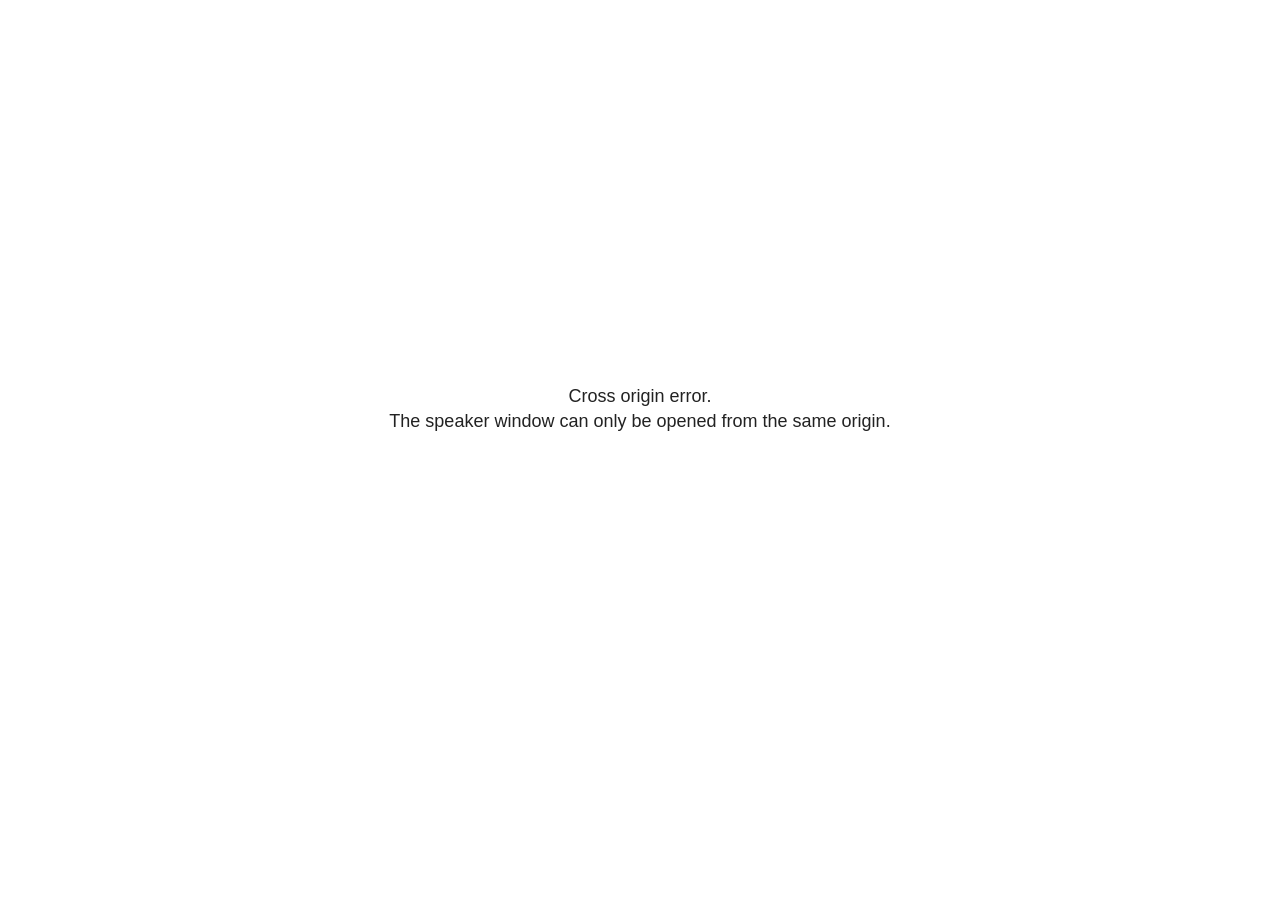
<file: docs/index copy_files/libs/revealjs/plugin/notes/speaker-view.html>
<!--
	NOTE: You need to build the notes plugin after making changes to this file.
-->
<html lang="en">
	<head>
		<meta charset="utf-8">

		<title>reveal.js - Speaker View</title>

		<style>
			body {
				font-family: Helvetica;
				font-size: 18px;
			}

			#current-slide,
			#upcoming-slide,
			#speaker-controls {
				padding: 6px;
				box-sizing: border-box;
				-moz-box-sizing: border-box;
			}

			#current-slide iframe,
			#upcoming-slide iframe {
				width: 100%;
				height: 100%;
				border: 1px solid #ddd;
			}

			#current-slide .label,
			#upcoming-slide .label {
				position: absolute;
				top: 10px;
				left: 10px;
				z-index: 2;
			}

			#connection-status {
				position: absolute;
				top: 0;
				left: 0;
				width: 100%;
				height: 100%;
				z-index: 20;
				padding: 30% 20% 20% 20%;
				font-size: 18px;
				color: #222;
				background: #fff;
				text-align: center;
				box-sizing: border-box;
				line-height: 1.4;
			}

			.overlay-element {
				height: 34px;
				line-height: 34px;
				padding: 0 10px;
				text-shadow: none;
				background: rgba( 220, 220, 220, 0.8 );
				color: #222;
				font-size: 14px;
			}

			.overlay-element.interactive:hover {
				background: rgba( 220, 220, 220, 1 );
			}

			#current-slide {
				position: absolute;
				width: 60%;
				height: 100%;
				top: 0;
				left: 0;
				padding-right: 0;
			}

			#upcoming-slide {
				position: absolute;
				width: 40%;
				height: 40%;
				right: 0;
				top: 0;
			}

			/* Speaker controls */
			#speaker-controls {
				position: absolute;
				top: 40%;
				right: 0;
				width: 40%;
				height: 60%;
				overflow: auto;
				font-size: 18px;
			}

				.speaker-controls-time.hidden,
				.speaker-controls-notes.hidden {
					display: none;
				}

				.speaker-controls-time .label,
				.speaker-controls-pace .label,
				.speaker-controls-notes .label {
					text-transform: uppercase;
					font-weight: normal;
					font-size: 0.66em;
					color: #666;
					margin: 0;
				}

				.speaker-controls-time, .speaker-controls-pace {
					border-bottom: 1px solid rgba( 200, 200, 200, 0.5 );
					margin-bottom: 10px;
					padding: 10px 16px;
					padding-bottom: 20px;
					cursor: pointer;
				}

				.speaker-controls-time .reset-button {
					opacity: 0;
					float: right;
					color: #666;
					text-decoration: none;
				}
				.speaker-controls-time:hover .reset-button {
					opacity: 1;
				}

				.speaker-controls-time .timer,
				.speaker-controls-time .clock {
					width: 50%;
				}

				.speaker-controls-time .timer,
				.speaker-controls-time .clock,
				.speaker-controls-time .pacing .hours-value,
				.speaker-controls-time .pacing .minutes-value,
				.speaker-controls-time .pacing .seconds-value {
					font-size: 1.9em;
				}

				.speaker-controls-time .timer {
					float: left;
				}

				.speaker-controls-time .clock {
					float: right;
					text-align: right;
				}

				.speaker-controls-time span.mute {
					opacity: 0.3;
				}

				.speaker-controls-time .pacing-title {
					margin-top: 5px;
				}

				.speaker-controls-time .pacing.ahead {
					color: blue;
				}

				.speaker-controls-time .pacing.on-track {
					color: green;
				}

				.speaker-controls-time .pacing.behind {
					color: red;
				}

				.speaker-controls-notes {
					padding: 10px 16px;
				}

				.speaker-controls-notes .value {
					margin-top: 5px;
					line-height: 1.4;
					font-size: 1.2em;
				}

			/* Layout selector */
			#speaker-layout {
				position: absolute;
				top: 10px;
				right: 10px;
				color: #222;
				z-index: 10;
			}
				#speaker-layout select {
					position: absolute;
					width: 100%;
					height: 100%;
					top: 0;
					left: 0;
					border: 0;
					box-shadow: 0;
					cursor: pointer;
					opacity: 0;

					font-size: 1em;
					background-color: transparent;

					-moz-appearance: none;
					-webkit-appearance: none;
					-webkit-tap-highlight-color: rgba(0, 0, 0, 0);
				}

				#speaker-layout select:focus {
					outline: none;
					box-shadow: none;
				}

			.clear {
				clear: both;
			}

			/* Speaker layout: Wide */
			body[data-speaker-layout="wide"] #current-slide,
			body[data-speaker-layout="wide"] #upcoming-slide {
				width: 50%;
				height: 45%;
				padding: 6px;
			}

			body[data-speaker-layout="wide"] #current-slide {
				top: 0;
				left: 0;
			}

			body[data-speaker-layout="wide"] #upcoming-slide {
				top: 0;
				left: 50%;
			}

			body[data-speaker-layout="wide"] #speaker-controls {
				top: 45%;
				left: 0;
				width: 100%;
				height: 50%;
				font-size: 1.25em;
			}

			/* Speaker layout: Tall */
			body[data-speaker-layout="tall"] #current-slide,
			body[data-speaker-layout="tall"] #upcoming-slide {
				width: 45%;
				height: 50%;
				padding: 6px;
			}

			body[data-speaker-layout="tall"] #current-slide {
				top: 0;
				left: 0;
			}

			body[data-speaker-layout="tall"] #upcoming-slide {
				top: 50%;
				left: 0;
			}

			body[data-speaker-layout="tall"] #speaker-controls {
				padding-top: 40px;
				top: 0;
				left: 45%;
				width: 55%;
				height: 100%;
				font-size: 1.25em;
			}

			/* Speaker layout: Notes only */
			body[data-speaker-layout="notes-only"] #current-slide,
			body[data-speaker-layout="notes-only"] #upcoming-slide {
				display: none;
			}

			body[data-speaker-layout="notes-only"] #speaker-controls {
				padding-top: 40px;
				top: 0;
				left: 0;
				width: 100%;
				height: 100%;
				font-size: 1.25em;
			}

			@media screen and (max-width: 1080px) {
				body[data-speaker-layout="default"] #speaker-controls {
					font-size: 16px;
				}
			}

			@media screen and (max-width: 900px) {
				body[data-speaker-layout="default"] #speaker-controls {
					font-size: 14px;
				}
			}

			@media screen and (max-width: 800px) {
				body[data-speaker-layout="default"] #speaker-controls {
					font-size: 12px;
				}
			}

		</style>
	</head>

	<body>

		<div id="connection-status">Loading speaker view...</div>

		<div id="current-slide"></div>
		<div id="upcoming-slide"><span class="overlay-element label">Upcoming</span></div>
		<div id="speaker-controls">
			<div class="speaker-controls-time">
				<h4 class="label">Time <span class="reset-button">Click to Reset</span></h4>
				<div class="clock">
					<span class="clock-value">0:00 AM</span>
				</div>
				<div class="timer">
					<span class="hours-value">00</span><span class="minutes-value">:00</span><span class="seconds-value">:00</span>
				</div>
				<div class="clear"></div>

				<h4 class="label pacing-title" style="display: none">Pacing – Time to finish current slide</h4>
				<div class="pacing" style="display: none">
					<span class="hours-value">00</span><span class="minutes-value">:00</span><span class="seconds-value">:00</span>
				</div>
			</div>

			<div class="speaker-controls-notes hidden">
				<h4 class="label">Notes</h4>
				<div class="value"></div>
			</div>
		</div>
		<div id="speaker-layout" class="overlay-element interactive">
			<span class="speaker-layout-label"></span>
			<select class="speaker-layout-dropdown"></select>
		</div>

		<script>

			(function() {

				var notes,
					notesValue,
					currentState,
					currentSlide,
					upcomingSlide,
					layoutLabel,
					layoutDropdown,
					pendingCalls = {},
					lastRevealApiCallId = 0,
					connected = false

				var connectionStatus = document.querySelector( '#connection-status' );

				var SPEAKER_LAYOUTS = {
					'default': 'Default',
					'wide': 'Wide',
					'tall': 'Tall',
					'notes-only': 'Notes only'
				};

				setupLayout();

				let openerOrigin;

				try {
					openerOrigin = window.opener.location.origin;
				}
				catch ( error ) { console.warn( error ) }

				// In order to prevent XSS, the speaker view will only run if its
				// opener has the same origin as itself
				if( window.location.origin !== openerOrigin ) {
					connectionStatus.innerHTML = 'Cross origin error.<br>The speaker window can only be opened from the same origin.';
					return;
				}

				var connectionTimeout = setTimeout( function() {
					connectionStatus.innerHTML = 'Error connecting to main window.<br>Please try closing and reopening the speaker view.';
				}, 5000 );

				window.addEventListener( 'message', function( event ) {

					// Validate the origin of all messages to avoid parsing messages
					// that aren't meant for us. Ignore when running off file:// so
					// that the speaker view continues to work without a web server.
					if( window.location.origin !== event.origin && window.location.origin !== 'file://' ) {
						return
					}

					clearTimeout( connectionTimeout );
					connectionStatus.style.display = 'none';

					var data = JSON.parse( event.data );

					// The overview mode is only useful to the reveal.js instance
					// where navigation occurs so we don't sync it
					if( data.state ) delete data.state.overview;

					// Messages sent by the notes plugin inside of the main window
					if( data && data.namespace === 'reveal-notes' ) {
						if( data.type === 'connect' ) {
							handleConnectMessage( data );
						}
						else if( data.type === 'state' ) {
							handleStateMessage( data );
						}
						else if( data.type === 'return' ) {
							pendingCalls[data.callId](data.result);
							delete pendingCalls[data.callId];
						}
					}
					// Messages sent by the reveal.js inside of the current slide preview
					else if( data && data.namespace === 'reveal' ) {
						if( /ready/.test( data.eventName ) ) {
							// Send a message back to notify that the handshake is complete
							window.opener.postMessage( JSON.stringify({ namespace: 'reveal-notes', type: 'connected'} ), '*' );
						}
						else if( /slidechanged|fragmentshown|fragmenthidden|paused|resumed/.test( data.eventName ) && currentState !== JSON.stringify( data.state ) ) {

							dispatchStateToMainWindow( data.state );

						}
					}

				} );

				/**
				 * Updates the presentation in the main window to match the state
				 * of the presentation in the notes window.
				 */
				const dispatchStateToMainWindow = debounce(( state ) => {
					window.opener.postMessage( JSON.stringify({ method: 'setState', args: [ state ]} ), '*' );
				}, 500);

				/**
				 * Asynchronously calls the Reveal.js API of the main frame.
				 */
				function callRevealApi( methodName, methodArguments, callback ) {

					var callId = ++lastRevealApiCallId;
					pendingCalls[callId] = callback;
					window.opener.postMessage( JSON.stringify( {
						namespace: 'reveal-notes',
						type: 'call',
						callId: callId,
						methodName: methodName,
						arguments: methodArguments
					} ), '*' );

				}

				/**
				 * Called when the main window is trying to establish a
				 * connection.
				 */
				function handleConnectMessage( data ) {

					if( connected === false ) {
						connected = true;

						setupIframes( data );
						setupKeyboard();
						setupNotes();
						setupTimer();
						setupHeartbeat();
					}

				}

				/**
				 * Called when the main window sends an updated state.
				 */
				function handleStateMessage( data ) {

					// Store the most recently set state to avoid circular loops
					// applying the same state
					currentState = JSON.stringify( data.state );

					// No need for updating the notes in case of fragment changes
					if ( data.notes ) {
						notes.classList.remove( 'hidden' );
						notesValue.style.whiteSpace = data.whitespace;
						if( data.markdown ) {
							notesValue.innerHTML = marked( data.notes );
						}
						else {
							notesValue.innerHTML = data.notes;
						}
					}
					else {
						notes.classList.add( 'hidden' );
					}

					// Update the note slides
					currentSlide.contentWindow.postMessage( JSON.stringify({ method: 'setState', args: [ data.state ] }), '*' );
					upcomingSlide.contentWindow.postMessage( JSON.stringify({ method: 'setState', args: [ data.state ] }), '*' );
					upcomingSlide.contentWindow.postMessage( JSON.stringify({ method: 'next' }), '*' );

				}

				// Limit to max one state update per X ms
				handleStateMessage = debounce( handleStateMessage, 200 );

				/**
				 * Forward keyboard events to the current slide window.
				 * This enables keyboard events to work even if focus
				 * isn't set on the current slide iframe.
				 *
				 * Block F5 default handling, it reloads and disconnects
				 * the speaker notes window.
				 */
				function setupKeyboard() {

					document.addEventListener( 'keydown', function( event ) {
						if( event.keyCode === 116 || ( event.metaKey && event.keyCode === 82 ) ) {
							event.preventDefault();
							return false;
						}
						currentSlide.contentWindow.postMessage( JSON.stringify({ method: 'triggerKey', args: [ event.keyCode ] }), '*' );
					} );

				}

				/**
				 * Creates the preview iframes.
				 */
				function setupIframes( data ) {

					var params = [
						'receiver',
						'progress=false',
						'history=false',
						'transition=none',
						'autoSlide=0',
						'backgroundTransition=none'
					].join( '&' );

					var urlSeparator = /\?/.test(data.url) ? '&' : '?';
					var hash = '#/' + data.state.indexh + '/' + data.state.indexv;
					var currentURL = data.url + urlSeparator + params + '&scrollActivationWidth=false&postMessageEvents=true' + hash;
					var upcomingURL = data.url + urlSeparator + params + '&scrollActivationWidth=false&controls=false' + hash;

					currentSlide = document.createElement( 'iframe' );
					currentSlide.setAttribute( 'width', 1280 );
					currentSlide.setAttribute( 'height', 1024 );
					currentSlide.setAttribute( 'src', currentURL );
					document.querySelector( '#current-slide' ).appendChild( currentSlide );

					upcomingSlide = document.createElement( 'iframe' );
					upcomingSlide.setAttribute( 'width', 640 );
					upcomingSlide.setAttribute( 'height', 512 );
					upcomingSlide.setAttribute( 'src', upcomingURL );
					document.querySelector( '#upcoming-slide' ).appendChild( upcomingSlide );

				}

				/**
				 * Setup the notes UI.
				 */
				function setupNotes() {

					notes = document.querySelector( '.speaker-controls-notes' );
					notesValue = document.querySelector( '.speaker-controls-notes .value' );

				}

				/**
				 * We send out a heartbeat at all times to ensure we can
				 * reconnect with the main presentation window after reloads.
				 */
				function setupHeartbeat() {

					setInterval( () => {
						window.opener.postMessage( JSON.stringify({ namespace: 'reveal-notes', type: 'heartbeat'} ), '*' );
					}, 1000 );

				}

				function getTimings( callback ) {

					callRevealApi( 'getSlidesAttributes', [], function ( slideAttributes ) {
						callRevealApi( 'getConfig', [], function ( config ) {
							var totalTime = config.totalTime;
							var minTimePerSlide = config.minimumTimePerSlide || 0;
							var defaultTiming = config.defaultTiming;
							if ((defaultTiming == null) && (totalTime == null)) {
								callback(null);
								return;
							}
							// Setting totalTime overrides defaultTiming
							if (totalTime) {
								defaultTiming = 0;
							}
							var timings = [];
							for ( var i in slideAttributes ) {
								var slide = slideAttributes[ i ];
								var timing = defaultTiming;
								if( slide.hasOwnProperty( 'data-timing' )) {
									var t = slide[ 'data-timing' ];
									timing = parseInt(t);
									if( isNaN(timing) ) {
										console.warn("Could not parse timing '" + t + "' of slide " + i + "; using default of " + defaultTiming);
										timing = defaultTiming;
									}
								}
								timings.push(timing);
							}
							if ( totalTime ) {
								// After we've allocated time to individual slides, we summarize it and
								// subtract it from the total time
								var remainingTime = totalTime - timings.reduce( function(a, b) { return a + b; }, 0 );
								// The remaining time is divided by the number of slides that have 0 seconds
								// allocated at the moment, giving the average time-per-slide on the remaining slides
								var remainingSlides = (timings.filter( function(x) { return x == 0 }) ).length
								var timePerSlide = Math.round( remainingTime / remainingSlides, 0 )
								// And now we replace every zero-value timing with that average
								timings = timings.map( function(x) { return (x==0 ? timePerSlide : x) } );
							}
							var slidesUnderMinimum = timings.filter( function(x) { return (x < minTimePerSlide) } ).length
							if ( slidesUnderMinimum ) {
								message = "The pacing time for " + slidesUnderMinimum + " slide(s) is under the configured minimum of " + minTimePerSlide + " seconds. Check the data-timing attribute on individual slides, or consider increasing the totalTime or minimumTimePerSlide configuration options (or removing some slides).";
								alert(message);
							}
							callback( timings );
						} );
					} );

				}

				/**
				 * Return the number of seconds allocated for presenting
				 * all slides up to and including this one.
				 */
				function getTimeAllocated( timings, callback ) {

					callRevealApi( 'getSlidePastCount', [], function ( currentSlide ) {
						var allocated = 0;
						for (var i in timings.slice(0, currentSlide + 1)) {
							allocated += timings[i];
						}
						callback( allocated );
					} );

				}

				/**
				 * Create the timer and clock and start updating them
				 * at an interval.
				 */
				function setupTimer() {

					var start = new Date(),
					timeEl = document.querySelector( '.speaker-controls-time' ),
					clockEl = timeEl.querySelector( '.clock-value' ),
					hoursEl = timeEl.querySelector( '.hours-value' ),
					minutesEl = timeEl.querySelector( '.minutes-value' ),
					secondsEl = timeEl.querySelector( '.seconds-value' ),
					pacingTitleEl = timeEl.querySelector( '.pacing-title' ),
					pacingEl = timeEl.querySelector( '.pacing' ),
					pacingHoursEl = pacingEl.querySelector( '.hours-value' ),
					pacingMinutesEl = pacingEl.querySelector( '.minutes-value' ),
					pacingSecondsEl = pacingEl.querySelector( '.seconds-value' );

					var timings = null;
					getTimings( function ( _timings ) {

						timings = _timings;
						if (_timings !== null) {
							pacingTitleEl.style.removeProperty('display');
							pacingEl.style.removeProperty('display');
						}

						// Update once directly
						_updateTimer();

						// Then update every second
						setInterval( _updateTimer, 1000 );

					} );


					function _resetTimer() {

						if (timings == null) {
							start = new Date();
							_updateTimer();
						}
						else {
							// Reset timer to beginning of current slide
							getTimeAllocated( timings, function ( slideEndTimingSeconds ) {
								var slideEndTiming = slideEndTimingSeconds * 1000;
								callRevealApi( 'getSlidePastCount', [], function ( currentSlide ) {
									var currentSlideTiming = timings[currentSlide] * 1000;
									var previousSlidesTiming = slideEndTiming - currentSlideTiming;
									var now = new Date();
									start = new Date(now.getTime() - previousSlidesTiming);
									_updateTimer();
								} );
							} );
						}

					}

					timeEl.addEventListener( 'click', function() {
						_resetTimer();
						return false;
					} );

					function _displayTime( hrEl, minEl, secEl, time) {

						var sign = Math.sign(time) == -1 ? "-" : "";
						time = Math.abs(Math.round(time / 1000));
						var seconds = time % 60;
						var minutes = Math.floor( time / 60 ) % 60 ;
						var hours = Math.floor( time / ( 60 * 60 )) ;
						hrEl.innerHTML = sign + zeroPadInteger( hours );
						if (hours == 0) {
							hrEl.classList.add( 'mute' );
						}
						else {
							hrEl.classList.remove( 'mute' );
						}
						minEl.innerHTML = ':' + zeroPadInteger( minutes );
						if (hours == 0 && minutes == 0) {
							minEl.classList.add( 'mute' );
						}
						else {
							minEl.classList.remove( 'mute' );
						}
						secEl.innerHTML = ':' + zeroPadInteger( seconds );
					}

					function _updateTimer() {

						var diff, hours, minutes, seconds,
						now = new Date();

						diff = now.getTime() - start.getTime();

						clockEl.innerHTML = now.toLocaleTimeString( 'en-US', { hour12: true, hour: '2-digit', minute:'2-digit' } );
						_displayTime( hoursEl, minutesEl, secondsEl, diff );
						if (timings !== null) {
							_updatePacing(diff);
						}

					}

					function _updatePacing(diff) {

						getTimeAllocated( timings, function ( slideEndTimingSeconds ) {
							var slideEndTiming = slideEndTimingSeconds * 1000;

							callRevealApi( 'getSlidePastCount', [], function ( currentSlide ) {
								var currentSlideTiming = timings[currentSlide] * 1000;
								var timeLeftCurrentSlide = slideEndTiming - diff;
								if (timeLeftCurrentSlide < 0) {
									pacingEl.className = 'pacing behind';
								}
								else if (timeLeftCurrentSlide < currentSlideTiming) {
									pacingEl.className = 'pacing on-track';
								}
								else {
									pacingEl.className = 'pacing ahead';
								}
								_displayTime( pacingHoursEl, pacingMinutesEl, pacingSecondsEl, timeLeftCurrentSlide );
							} );
						} );
					}

				}

				/**
				 * Sets up the speaker view layout and layout selector.
				 */
				function setupLayout() {

					layoutDropdown = document.querySelector( '.speaker-layout-dropdown' );
					layoutLabel = document.querySelector( '.speaker-layout-label' );

					// Render the list of available layouts
					for( var id in SPEAKER_LAYOUTS ) {
						var option = document.createElement( 'option' );
						option.setAttribute( 'value', id );
						option.textContent = SPEAKER_LAYOUTS[ id ];
						layoutDropdown.appendChild( option );
					}

					// Monitor the dropdown for changes
					layoutDropdown.addEventListener( 'change', function( event ) {

						setLayout( layoutDropdown.value );

					}, false );

					// Restore any currently persisted layout
					setLayout( getLayout() );

				}

				/**
				 * Sets a new speaker view layout. The layout is persisted
				 * in local storage.
				 */
				function setLayout( value ) {

					var title = SPEAKER_LAYOUTS[ value ];

					layoutLabel.innerHTML = 'Layout' + ( title ? ( ': ' + title ) : '' );
					layoutDropdown.value = value;

					document.body.setAttribute( 'data-speaker-layout', value );

					// Persist locally
					if( supportsLocalStorage() ) {
						window.localStorage.setItem( 'reveal-speaker-layout', value );
					}

				}

				/**
				 * Returns the ID of the most recently set speaker layout
				 * or our default layout if none has been set.
				 */
				function getLayout() {

					if( supportsLocalStorage() ) {
						var layout = window.localStorage.getItem( 'reveal-speaker-layout' );
						if( layout ) {
							return layout;
						}
					}

					// Default to the first record in the layouts hash
					for( var id in SPEAKER_LAYOUTS ) {
						return id;
					}

				}

				function supportsLocalStorage() {

					try {
						localStorage.setItem('test', 'test');
						localStorage.removeItem('test');
						return true;
					}
					catch( e ) {
						return false;
					}

				}

				function zeroPadInteger( num ) {

					var str = '00' + parseInt( num );
					return str.substring( str.length - 2 );

				}

				/**
				 * Limits the frequency at which a function can be called.
				 */
				function debounce( fn, ms ) {

					var lastTime = 0,
						timeout;

					return function() {

						var args = arguments;
						var context = this;

						clearTimeout( timeout );

						var timeSinceLastCall = Date.now() - lastTime;
						if( timeSinceLastCall > ms ) {
							fn.apply( context, args );
							lastTime = Date.now();
						}
						else {
							timeout = setTimeout( function() {
								fn.apply( context, args );
								lastTime = Date.now();
							}, ms - timeSinceLastCall );
						}

					}

				}

			})();

		</script>
	</body>
</html>
</file>
